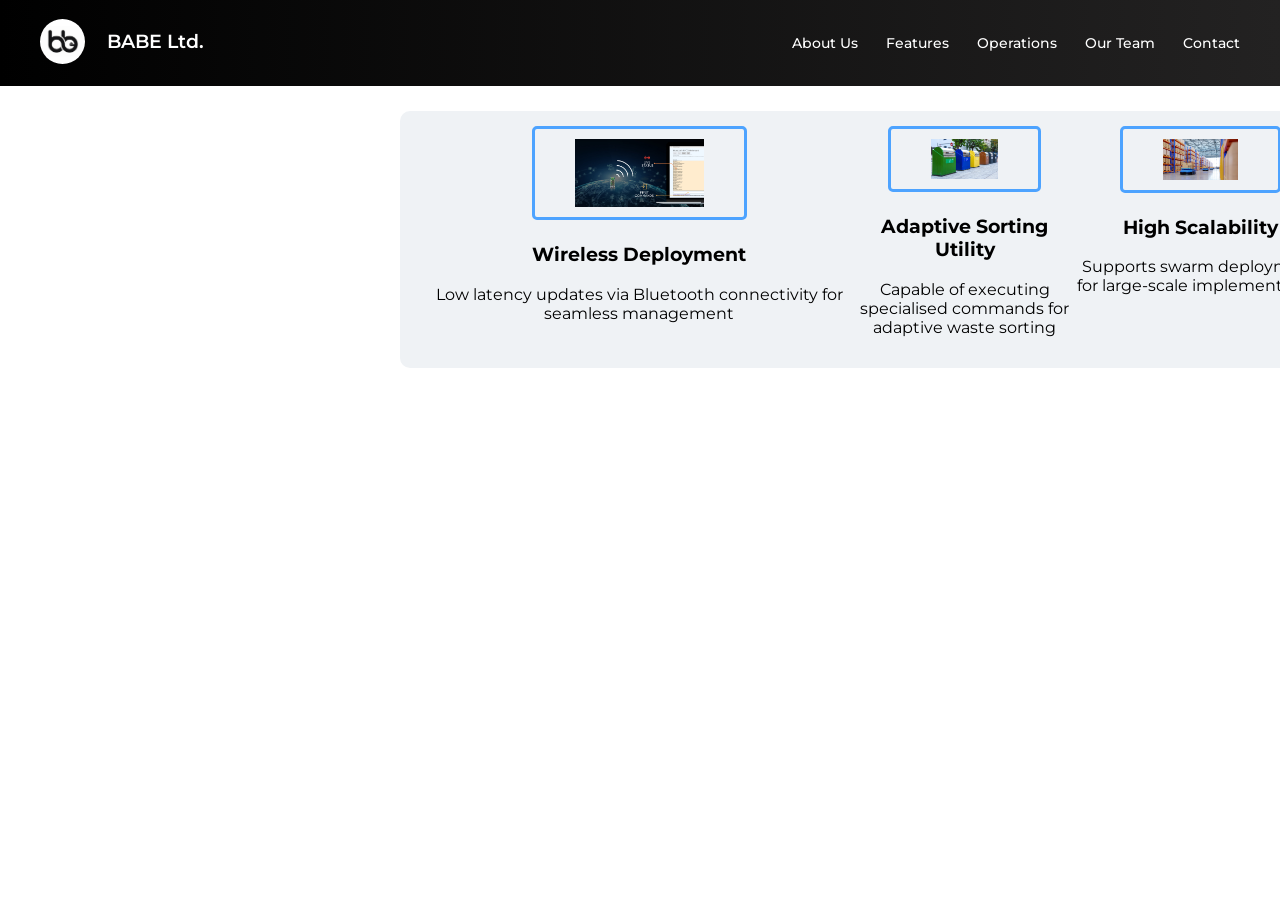
<file: Features.html>
<!DOCTYPE html>
<html lang="en">
<head>
    <meta charset="UTF-8">
    <meta name="viewport" content="width=device-width, initial-scale=1.0">
    <title>Features - Navig8</title>
    <link rel="stylesheet" href="Features.css">
    <link href="https://fonts.googleapis.com/css2?family=Montserrat:ital,wght@0,100..900;1,100..900&display=swap" rel="stylesheet">
</head>
<body>
    <nav>
        <div class="nav-left">
            <a href="index.html">
                <img src="logo.jpeg" alt="Logo">
            </a>  
            <p>BABE Ltd.</p>
        </div>
        <ul class="nav-links">
            <li><a href="Features.html">About Us</a></li>
            <li><a href="Features.html">Features</a></li>
            <li><a href="Features.html">Operations</a></li>
            <li><a href="Features.html">Our Team</a></li>
            <li><a href="Features.html">Contact</a></li>
        </ul>
    </nav>
    <section>
        <div>
            <img src="wireless.avif" alt="">
            <h3>Wireless Deployment</h3>
            <p>Low latency updates via Bluetooth connectivity for seamless management</p>
        </div>
        <div>
            <img src="adaptive.avif" alt="">
            <h3>Adaptive Sorting Utility</h3>
            <p>Capable of executing specialised commands for adaptive waste sorting</p>
        </div>
        <div>
            <img src="scalable.avif" alt="">
            <h3>High Scalability</h3>
            <p>Supports swarm deployment for large-scale implementation</p>
        </div>
    </section>
</body>

</html>
</file>
<file: Features.css>
body {
  margin: 0;
}

/* Navigation Bar */
nav {
  display: flex;
  justify-content: space-between;
  align-items: center;
  height: 10%;
  padding: 12px 40px;
  background: linear-gradient(90deg, black, #232222);
}

.nav-left {
  display: flex;
  align-items: center;
  gap: 12px;
}

.nav-left img {
  height: 45px;
  width: auto;
  border-radius: 50%;
}

.nav-left p {
  font-size: 1.2rem;
  font-weight: 600;
  translate: 10px -2px;
  color: white;
  font-family: "Montserrat", sans-serif;
}

.nav-links {
  display: flex;
  list-style: none;
  gap: 28px;
}

.nav-links a {
  position: relative;
  text-decoration: none;
  color: white;
  font-weight: 500;
  padding: 4px 0;
  transition: color 0.25s ease;
  font-family: "Montserrat", sans-serif;
  font-size: 14px;
}

.nav-links a::after {
  content: "";
  position: absolute;
  left: 0;
  bottom: -4px;
  width: 0;
  height: 2px;
  background: #2563eb;
  transition: width 0.3s ease;
}

.nav-links a:hover::after {
  width: 100%;
}

section {
  font-family: "Montserrat", sans-serif;
  background-color: #eff2f5;
  width: 100%;
  height: 80%;
  display: flex;
  flex-direction: row;
  border-radius: 10px;
  padding: 15px 25px;
  max-width: 900px;
  text-align: center;
  margin: 25px 400px;
}

section img {
  width: 30%;
  border: #4da3ff 3px solid;
  border-radius: 5px;
  padding: 10px 40px;
  
}
</file>
